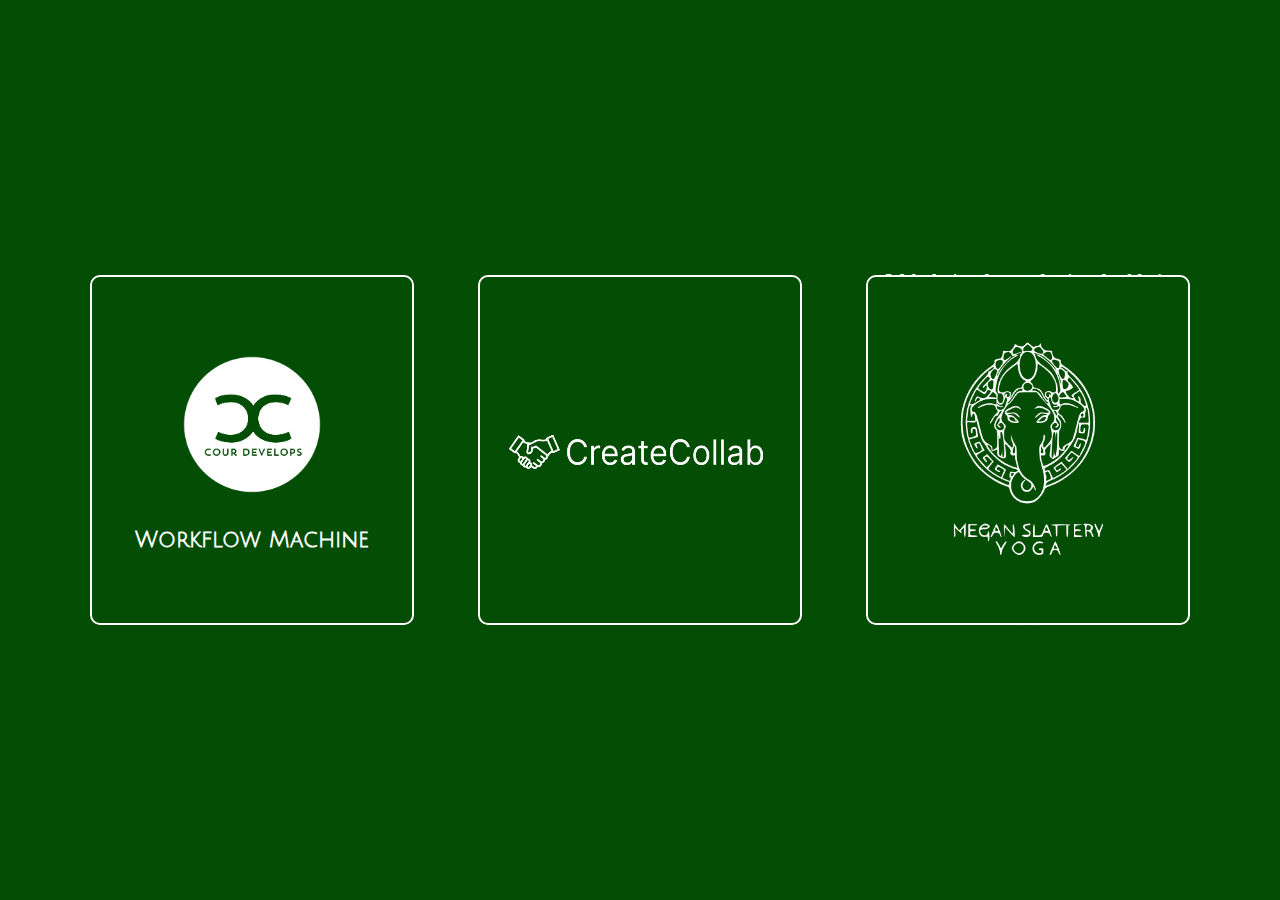
<file: basic/index.html>
<!DOCTYPE html>
<html lang="en">
<head>
    <meta charset="UTF-8">
    <meta http-equiv="X-UA-Compatible" content="IE=edge">
    <meta name="viewport" content="width=device-width, initial-scale=1.0">
    <title>Basic</title>

    <link rel="stylesheet" href="style.css">
</head>
<body>

     <!-- PAGE ONE -->
     <div class="container">
        <div class="boxes">
            <div class="box1">

                <div class="cover1">
                    <img src="/main/img/white_logo_transparent_background.png" alt="blue">
                    <h3>Workflow Machine</h3>
                </div>

                <div class="content1">
                    <h3>This App Keeps track of everything</h3>
                    <div class="logos">
                        <img id="bluelogo" src="/main/img/logoblue.png" alt="blue">
                        <img id="bluelogo" src="/main/img/logoblue.png" alt="blue">
                        <img id="bluelogo" src="/main/img/logoblue.png" alt="blue">
                    </div>
                    <hr>
                    <p>This is the content here This is the content here</p>
                    <p>This is the content here This is the content here</p>
                    <p>This is the content here This is the content here</p>
                    
                    <a href="https://github.com/courthub74/HoverEffect" target="_blank">
                        <img id="github" src="/main/img/github.png" alt="github">
                    </a>
                
                </div>
               
            </div>


            <div class="box1">

                <div class="cover2">
                    <img id="createcollab" src="/main/img/CreateCollabWhite.png" alt="CC">
                </div>
                
                <div class="content2">
                    <h3>This is an App for budding freelancers</h3>
                    <div class="logos">
                        <img id="yellowlogo" src="/main/img/logoyellow.png" alt="yellow">
                        <img id="yellowlogo" src="/main/img/logoyellow.png" alt="yellow">
                        <img id="yellowlogo" src="/main/img/logoyellow.png" alt="yellow">
                    </div>

                    <hr>

                    <p>This is the content here This is the content here</p>
                    <p>This is the content here This is the content here</p>
                    <p>This is the content here This is the content here</p>

                    <a href="https://github.com/courthub74/HoverEffect" target="_blank">
                        <img id="github" src="/main/img/github.png" alt="github">
                    </a>
                </div>

            </div>
            <div class="box1">
                <div class="cover3">
                    <img id="msy" src="/main/img/MSYLogo.png" alt="MSY">
                </div>
                <div class="content3">
                    <h3>Web design for professional athletic trainer and yoga instructor</h3>
                    <div class="logos">
                        <img id="redlogo" src="/main/img/logored.png" alt="red">
                        <img id="redlogo" src="/main/img/logored.png" alt="red">
                        <img id="redlogo" src="/main/img/logored.png" alt="red">
                    </div>

                    <hr>
                    <p>This is Content here This is the content here</p>
                    <p>This is Content here This is the content here</p>
                    <p>This is Content here This is the content here</p>

                    <a href="https://github.com/courthub74/HoverEffect" target="_blank">
                        <img id="github" src="/main/img/github.png" alt="github">
                    </a>
                </div>
            </div>
        </div>
    </div>
    
</body>
</html>
</file>
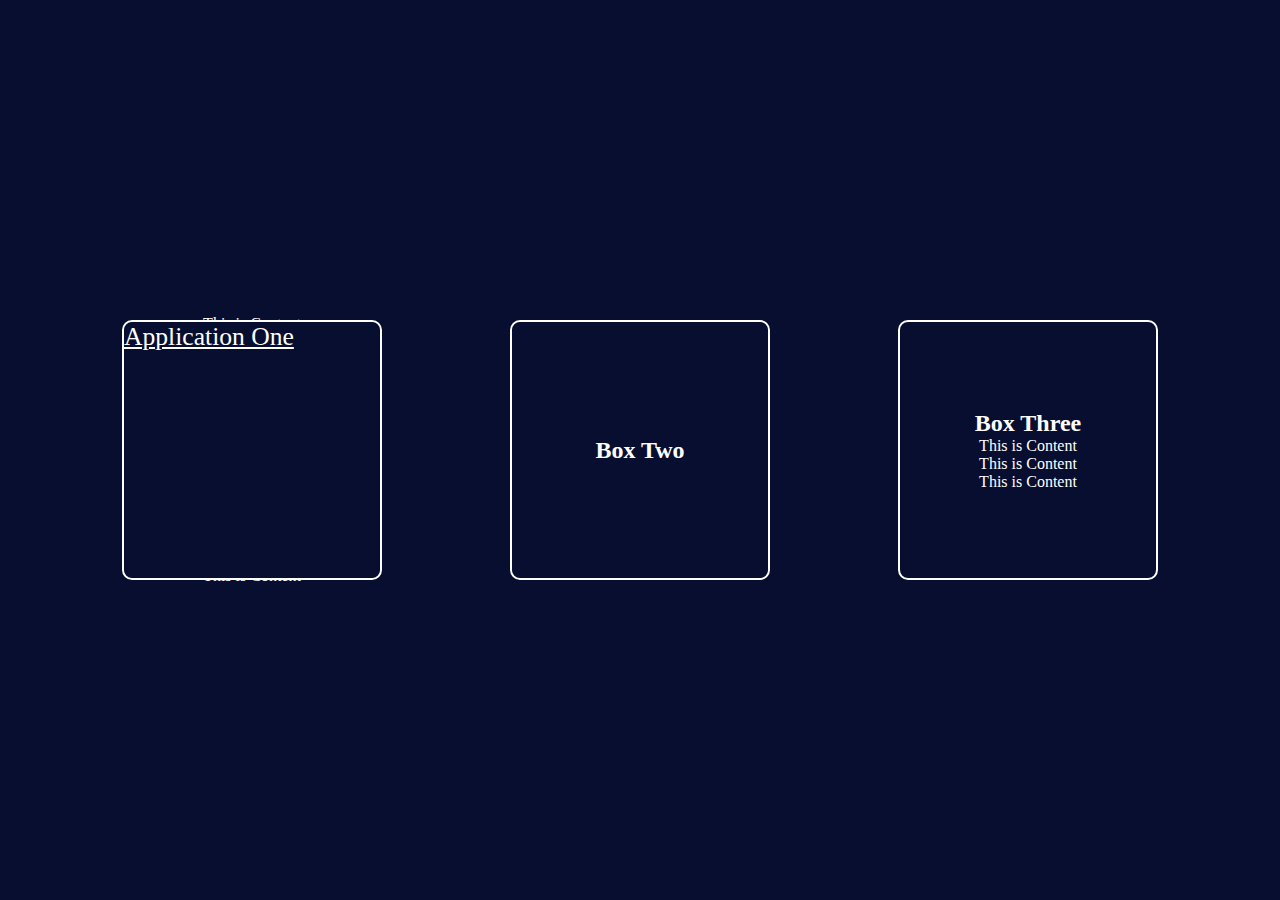
<file: basicagain/index.html>
<!DOCTYPE html>
<html lang="en">
<head>
    <meta charset="UTF-8">
    <meta http-equiv="X-UA-Compatible" content="IE=edge">
    <meta name="viewport" content="width=device-width, initial-scale=1.0">
    <title>Basic Again</title>

    <link rel="stylesheet" href="style.css">
</head>
<body>

     <!-- PAGE ONE -->
     <div class="container">
        <div class="boxes">

            <div class="box1">

                <a href="#">
                    Application One
                </a>

                <div class="content1">
                    <p>This is Content</p>
                    <p>This is Content</p>
                    <p>This is Content</p>
                    <p>This is Content</p>
                    <p>This is Content</p>
                    <p>This is Content</p>
                    <p>This is Content</p>
                    <p>This is Content</p>
                    <p>This is Content</p>
                    <p>This is Content</p>
                    <p>This is Content</p>
                    <p>This is Content</p>
                    <p>This is Content</p>
                    <p>This is Content</p>
                    <p>This is Content</p>
                </div>

            <!-- <div class="cover1">
                    <h1>Cover</h1>
                
                <div class="content1">
                    <img src="/main/img/white_logo_transparent_background.png" alt="blue">
                    <p>This is the content here</p>
                </div>
            </div> -->
               
            </div>
            <div class="box1">

                <div class="cover2">
                    <h2>Box Two</h2>
                </div>
                
                <div class="content2">
                    <img src="/main/img/white_logo_transparent_background.png" alt="">
                    <p>This is Content</p>
                    <p>This is Content</p>
                    <p>This is Content</p>
                </div>

            </div>
            <div class="box1">
                <h2>Box Three</h2>
                <div class="content3">
                    <p>This is Content</p>
                    <p>This is Content</p>
                    <p>This is Content</p>
                </div>
            </div>
        </div>
    </div>
    
</body>
</html>
</file>
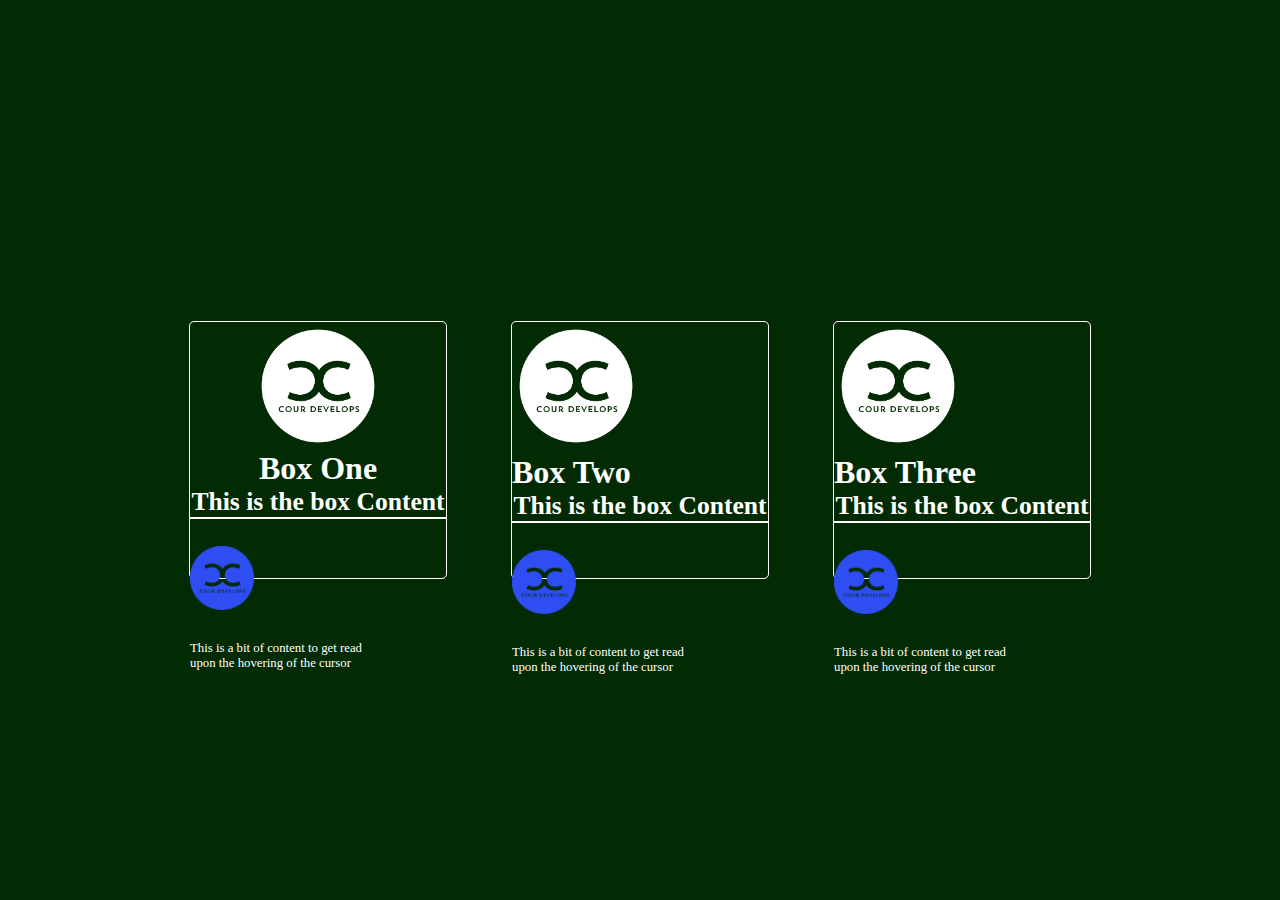
<file: main/index.html>
<!DOCTYPE html>
<html lang="en">
<head>
    <meta charset="UTF-8">
    <meta http-equiv="X-UA-Compatible" content="IE=edge">
    <meta name="viewport" content="width=device-width, initial-scale=1.0">
    <title>Hover Boxes</title>

    <link rel="stylesheet" href="style.css">
</head>
<body> 

    <div class="container">
        <!-- <small>container</small> -->
            <main>
                <!-- <small>main</small> -->
                <div class="boxes">
                    <!-- Box 1 -->
                    <div class="box1">
                        <div class="boxcover">
                            <img src="/main/img/white_logo_transparent_background.png" alt="logo">
                            <h1>Box One</h1>
                        </div>

                        <div class="boxcontent">
                            <h1>This is the box Content</h1>

                            <div class="line"></div>

                            <img src="/main/img/logoblue.png" alt="bluelobo">
                            <p>This is a bit of content to get read</p>
                            <p>upon the hovering of the cursor</p>
                        </div>
                    </div>
                    <!-- Box 2 -->
                    <div class="box2">
                        <div class="boxcover">
                            <img src="/main/img/white_logo_transparent_background.png" alt="logo">
                            <h1>Box Two</h1>
                        </div>

                        <div class="boxcontent">
                            <h1>This is the box Content</h1>

                            <div class="line"></div>

                            <img src="/main/img/logoblue.png" alt="bluelobo">
                            <p>This is a bit of content to get read</p>
                            <p>upon the hovering of the cursor</p>
                        </div>
                    </div>
                    <!-- Box 3 -->
                    <div class="box3">
                        <div class="boxcover">
                            <img src="/main/img/white_logo_transparent_background.png" alt="logo">
                            <h1>Box Three</h1>
                        </div>

                        <div class="boxcontent">
                            <h1>This is the box Content</h1>

                            <div class="line"></div>

                            <img src="/main/img/logoblue.png" alt="bluelobo">
                            <p>This is a bit of content to get read</p>
                            <p>upon the hovering of the cursor</p>
                        </div>
                    </div>
                </div>
            </main>
    </div>
    
</body>
</html>
</file>
<file: basic/style.css>
@import url("https://fonts.googleapis.com/css2?family=Inter:wght@300;400;700&family=Julius+Sans+One&family=Roboto:wght@900&display=swap");
* {
  margin: 0;
  padding: 0;
}
* body .container {
  background-color: rgb(4, 77, 4);
  color: white;
}
* body .container img {
  width: 12vw;
  height: 12vw;
}
* body .container .boxes {
  display: flex;
  justify-content: center;
  align-items: center;
  gap: 5vw;
  height: 100vh;
}
* body .container .boxes .box1 {
  display: flex;
  flex-direction: column;
  justify-content: center;
  text-align: center;
  border: 2px solid white;
  border-radius: 10px;
  width: 25vw;
  height: 27vw;
  position: relative;
}
* body .container .boxes .box1 .cover1 {
  font-size: 1.5vw;
  font-family: "Julius Sans One", sans-serif;
  position: absolute;
  display: flex;
  flex-direction: column;
  justify-content: center;
  align-items: center;
  gap: 3vh;
  height: 100%;
  width: 100%;
  background-color: rgb(4, 77, 4);
  border-radius: 10px;
  cursor: pointer;
}
* body .container .boxes .box1 .cover1:hover {
  transition: 1s;
  opacity: 0;
}
* body .container .boxes .content1 {
  height: 100%;
  display: flex;
  flex-direction: column;
  justify-content: center;
  gap: 2vw;
}
* body .container .boxes .content1 .logos {
  display: flex;
  justify-content: center;
  gap: 2vw;
}
* body .container .boxes .content1 .logos #bluelogo {
  width: 5vw;
  height: 5vw;
}
* body .container .boxes .content1 p {
  font-size: 1.2vw;
}
* body .container .boxes .content1 a {
  color: white;
}
* body .container .boxes .content1 a #github {
  height: 3vw;
  width: 3vw;
}
* body .container .boxes .cover2 {
  display: flex;
  justify-content: center;
  align-items: center;
  background-color: rgb(4, 77, 4);
  position: absolute;
  height: 100%;
  width: 100%;
  border-radius: 10px;
  cursor: pointer;
}
* body .container .boxes .cover2 #createcollab {
  margin-left: 1.5vw;
  height: 3vw;
  width: 22vw;
}
* body .container .boxes .cover2:hover {
  transition: 1s;
  opacity: 0;
}
* body .container .boxes .content2 {
  display: flex;
  flex-direction: column;
  justify-content: center;
  text-align: center;
  height: 100%;
  gap: 2vw;
}
* body .container .boxes .content2 .logos {
  display: flex;
  justify-content: center;
  gap: 2vw;
}
* body .container .boxes .content2 .logos #yellowlogo {
  width: 5vw;
  height: 5vw;
}
* body .container .boxes .content2 p {
  font-size: 1.2vw;
}
* body .container .boxes .content2 a {
  color: white;
}
* body .container .boxes .content2 a #github {
  height: 3vw;
  width: 3vw;
}
* body .container .boxes .cover3 {
  display: flex;
  justify-content: center;
  align-items: center;
  position: absolute;
  border-radius: 10px;
  background-color: rgb(4, 77, 4);
  height: 100%;
  width: 100%;
  cursor: pointer;
}
* body .container .boxes .cover3 #msy {
  height: 20vw;
  width: 20vw;
}
* body .container .boxes .cover3:hover {
  transition: 1s;
  opacity: 0;
}
* body .container .boxes .content3 {
  display: flex;
  flex-direction: column;
  justify-content: center;
  text-align: center;
  height: 100%;
  gap: 2vw;
}
* body .container .boxes .content3 .logos {
  display: flex;
  justify-content: center;
  gap: 2vw;
}
* body .container .boxes .content3 .logos #redlogo {
  width: 5vw;
  height: 5vw;
}
* body .container .boxes .content3 p {
  font-size: 1.2vw;
}
* body .container .boxes .content3 a {
  color: white;
}
* body .container .boxes .content3 a #github {
  height: 3vw;
  width: 3vw;
}/*# sourceMappingURL=style.css.map */
</file>
<file: basicagain/style.css>
* {
  margin: 0;
  padding: 0;
}
* body .container {
  background-color: #080E2F;
  color: white;
}
* body .container .boxes {
  display: flex;
  justify-content: center;
  align-items: center;
  height: 100vh;
  gap: 10vw;
}
* body .container .boxes .box1 {
  border: 2px solid white;
  border-radius: 10px;
  width: 20vw;
  height: 20vw;
  display: flex;
  flex-direction: column;
  justify-content: center;
  align-items: center;
  position: relative;
}
* body .container .boxes .box1 a {
  display: flex;
  color: white;
  font-size: 2vw;
  position: absolute;
  background-color: #080E2F;
  height: 100%;
  width: 100%;
  border-radius: 10px;
}
* body .container .boxes .box1 a:hover {
  transition: 0.5s;
  opacity: 0;
}
* body .container .boxes .box1 .content1 {
  height: 100vh;
}
* body .container .boxes .box1 .cover2 {
  position: absolute;
  display: flex;
  justify-content: center;
  align-items: center;
  background-color: #080E2F;
  border-radius: 10px;
  height: 100%;
  width: 100%;
  cursor: pointer;
}
* body .container .boxes .box1 .cover2:hover {
  transition: 0.5s;
  opacity: 0;
}
* body .container .boxes .box1 .content2 {
  display: flex;
  flex-direction: column;
  justify-content: center;
  text-align: center;
}
* body .container .boxes .box1 .content2 img {
  height: 8vw;
  width: 8vw;
}/*# sourceMappingURL=style.css.map */
</file>
<file: main/style.css>
* {
  margin: 0;
  font-family: Georgia, "Times New Roman", Times, serif;
}
* body {
  background-color: rgb(19, 39, 39);
}
* body small {
  color: rgb(163, 163, 0);
}
* body .container {
  background-color: rgb(3, 3, 49);
  position: relative;
}
* body .container main {
  background-color: rgb(3, 43, 3);
  height: 100vh;
}
* body .container main .boxes {
  display: flex;
  justify-content: center;
  align-items: center;
  gap: 5vw;
  height: 100vh;
}
* body .container main .boxes .box1 {
  color: white;
  border: 1px solid white;
  border-radius: 5px;
  width: 20vw;
  height: 20vw;
}
* body .container main .boxes .box1 .boxcover {
  display: flex;
  flex-direction: column;
  justify-content: center;
  align-items: center;
  text-align: center;
}
* body .container main .boxes .box1 img {
  width: 10vw;
  height: 10vw;
}
* body .container main .boxes .box1 .boxcontent h1 {
  font-size: 2vw;
  text-align: center;
}
* body .container main .boxes .box1 .boxcontent .line {
  border: 1px solid white;
  margin: 0 0 3vh 0;
}
* body .container main .boxes .box1 .boxcontent img {
  width: 5vw;
  height: 5vw;
  margin: 0 0 3vh 0;
}
* body .container main .boxes .box1 .boxcontent p {
  font-size: 1vw;
}
* body .container main .boxes .box2 {
  color: white;
  border: 1px solid white;
  border-radius: 5px;
  width: 20vw;
  height: 20vw;
}
* body .container main .boxes .box2 img {
  width: 10vw;
  height: 10vw;
}
* body .container main .boxes .box2 .boxcontent h1 {
  font-size: 2vw;
  text-align: center;
}
* body .container main .boxes .box2 .boxcontent .line {
  border: 1px solid white;
  margin: 0 0 3vh 0;
}
* body .container main .boxes .box2 .boxcontent img {
  width: 5vw;
  height: 5vw;
  margin: 0 0 3vh 0;
}
* body .container main .boxes .box2 .boxcontent p {
  font-size: 1vw;
}
* body .container main .boxes .box3 {
  color: white;
  border: 1px solid white;
  border-radius: 5px;
  width: 20vw;
  height: 20vw;
}
* body .container main .boxes .box3 img {
  width: 10vw;
  height: 10vw;
}
* body .container main .boxes .box3 .boxcontent h1 {
  font-size: 2vw;
  text-align: center;
}
* body .container main .boxes .box3 .boxcontent .line {
  border: 1px solid white;
  margin: 0 0 3vh 0;
}
* body .container main .boxes .box3 .boxcontent img {
  width: 5vw;
  height: 5vw;
  margin: 0 0 3vh 0;
}
* body .container main .boxes .box3 .boxcontent p {
  font-size: 1vw;
}/*# sourceMappingURL=style.css.map */
</file>
